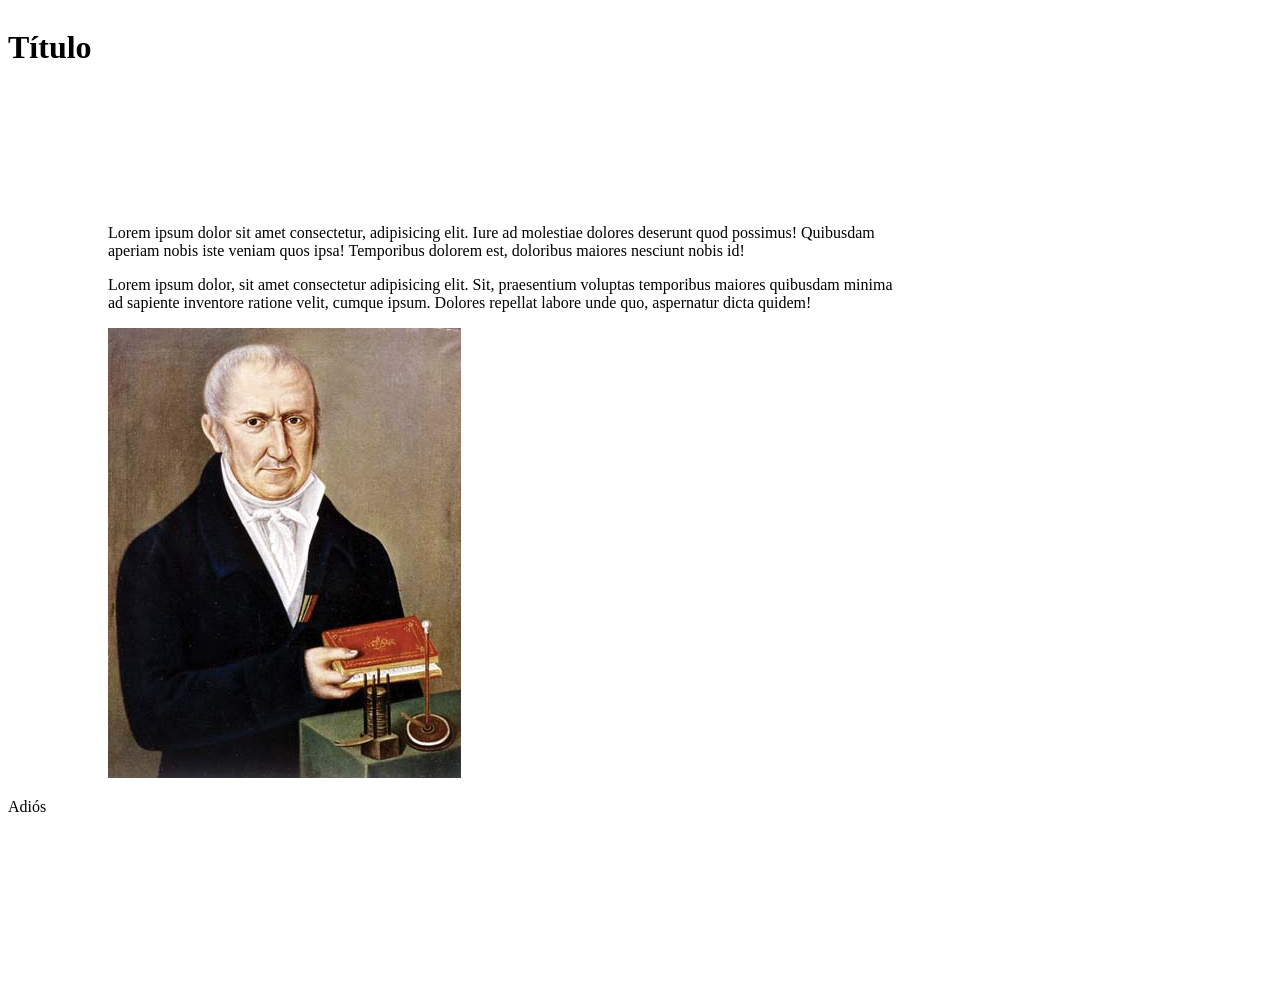
<file: chapter1/cssgrid/index.html>
<!DOCTYPE html>
<html lang="en">
<head>
    <meta charset="UTF-8">
    <meta http-equiv="X-UA-Compatible" content="IE=edge">
    <meta name="viewport" content="width=device-width, initial-scale=1.0">
    <link rel="stylesheet" href="style.css">
    <title>CSS grid</title>
</head>
<body>
    <div id="titulo">
        <h1>Título</h1>
    </div>
    <div id="contenido">
        <div id="texto">
            <p>Lorem ipsum dolor sit amet consectetur, adipisicing elit. Iure ad molestiae dolores deserunt quod possimus! Quibusdam aperiam nobis iste veniam quos ipsa! Temporibus dolorem est, doloribus maiores nesciunt nobis id!</p>
            <p>Lorem ipsum dolor, sit amet consectetur adipisicing elit. Sit, praesentium voluptas temporibus maiores quibusdam minima ad sapiente inventore ratione velit, cumque ipsum. Dolores repellat labore unde quo, aspernatur dicta quidem!</p>
        </div>
        <div id="imagen">
            <img src="volta.jpg" alt="Volta">
        </div>
    </div>
    <div id="footer">
        <p>Adiós</p>
    </div>
</body>
</html>
</file>
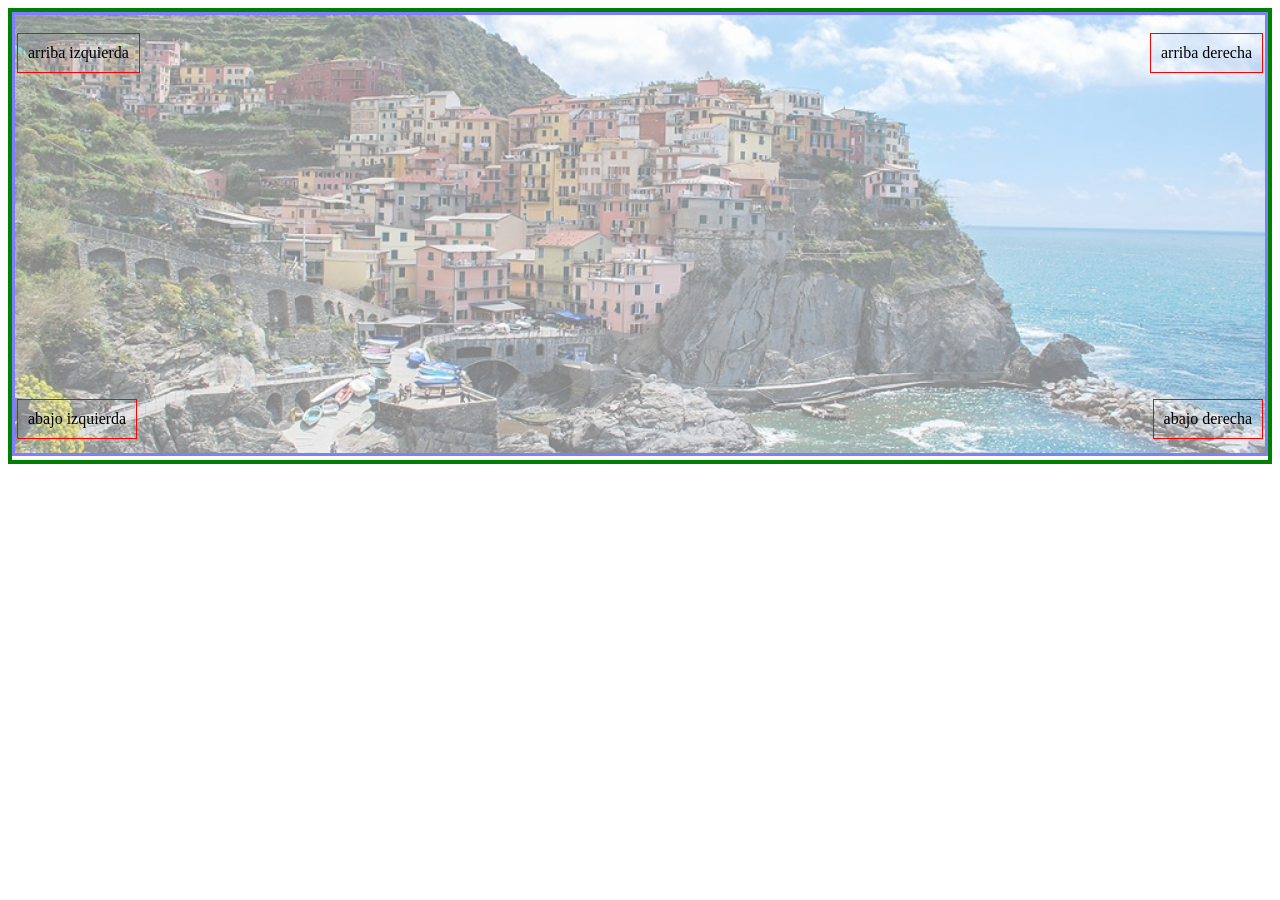
<file: chapter1/position/index.html>
<!DOCTYPE html>
<html lang="en">
<head>
    <meta charset="UTF-8">
    <meta http-equiv="X-UA-Compatible" content="IE=edge">
    <meta name="viewport" content="width=device-width, initial-scale=1.0">
    <link rel="stylesheet" href="style.css">
    <title>Document</title>
</head>
<body>
    <div>
        <img src="imagen.jpg" alt="Paisaje">
        <p class="arrIzq">arriba izquierda</p>
        <p class="arrDer" >arriba derecha</p>
        <p class="abaIzq">abajo izquierda</p>
        <p class="abaDer">abajo derecha</p>
        
    </div>
</body>
</html>
</file>
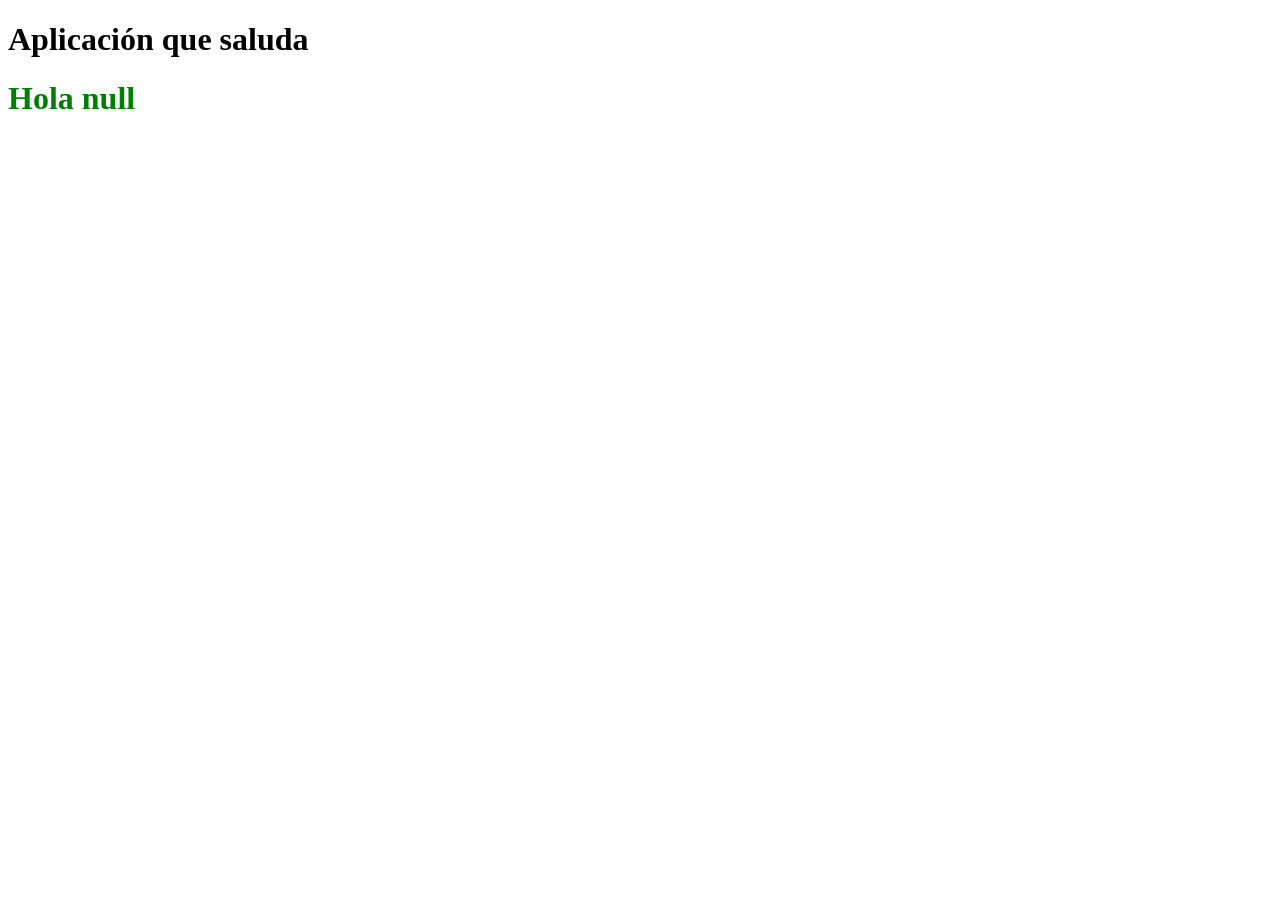
<file: chapter2/modificarHtml/index.html>
<!DOCTYPE html>
<html lang="en">
<head>
    <meta charset="UTF-8">
    <meta http-equiv="X-UA-Compatible" content="IE=edge">
    <meta name="viewport" content="width=device-width, initial-scale=1.0">
    <title>Saludar</title>
</head>
<body>
    <h1>Aplicación que saluda</h1>
    <h1 id="saludo"></h1>
    <script src="modificarPagina.js"></script>
</body>
</html>
</file>
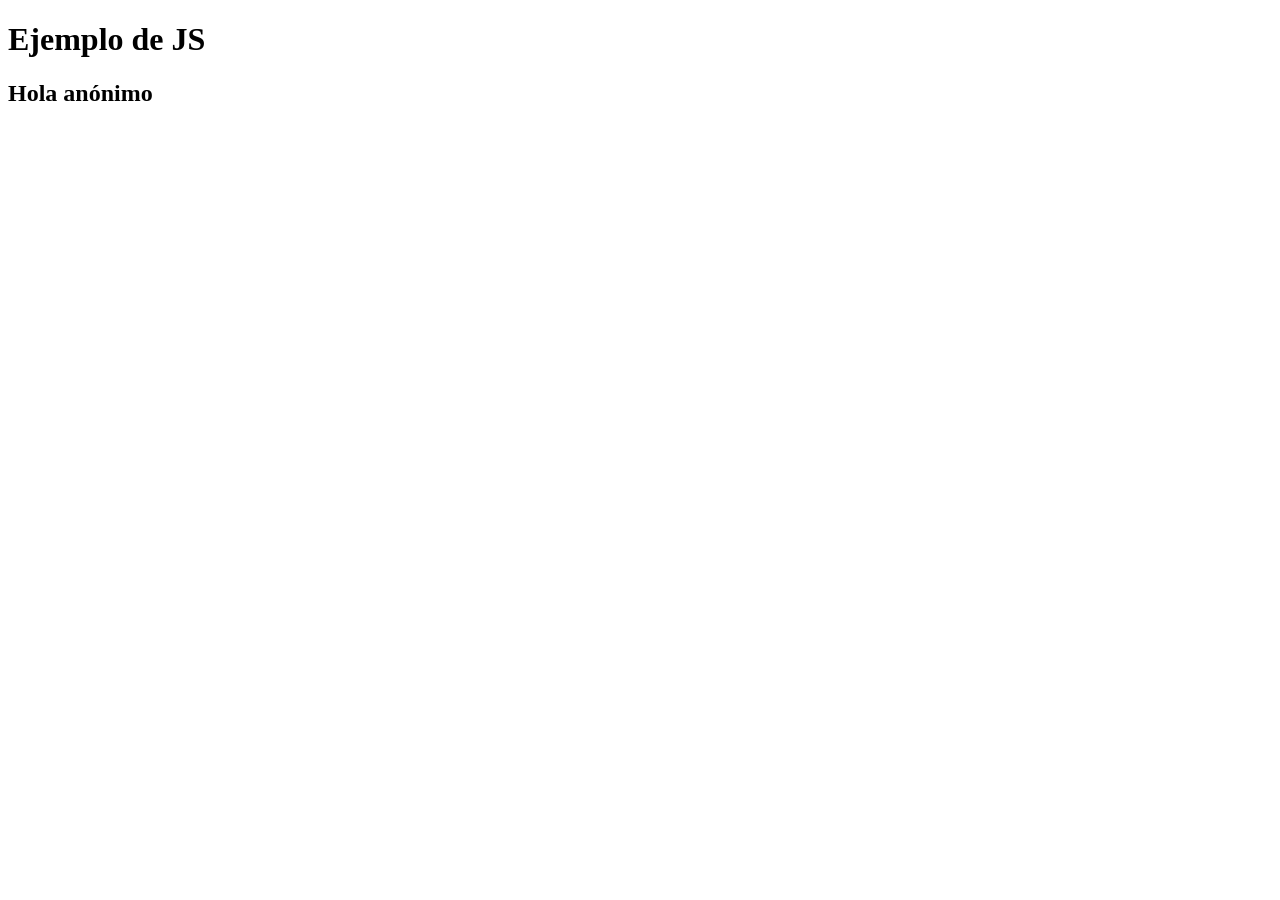
<file: chapter2/variables/index.html>
<!DOCTYPE html>
<html lang="en">
<head>
    <meta charset="UTF-8">
    <meta http-equiv="X-UA-Compatible" content="IE=edge">
    <meta name="viewport" content="width=device-width, initial-scale=1.0">
    <script src="variables.js"></script>
    <title>Document</title>
</head>
<body>
    <h1>Ejemplo de JS</h1>
    <h2>Hola anónimo</h2>
</body>
</html>
</file>
<file: chapter1/cssgrid/style.css>
body{
    display: grid;
    grid-template-columns: 100px 800px 100px;
    grid-template-rows: 200px auto 200px;
    grid-template-areas: "titulo titulo titulo"
                         ". contenido ."
                         "footer footer footer";
}

#titulo{
    grid-area: titulo;
}
#contenido{
    grid-area: contenido;
}
#footer{
    grid-area: footer;
}
</file>
<file: chapter1/position/style.css>
img{
    opacity: 50%;
}

div {
    position: relative;
    /* --widthDiv: 1000px;
    width: var(--widthDiv);
    height: calc(0.35 * var(--widthDiv)); */
    border: 4px solid green;
}
div img{

    width: calc(100% - 6px);
    height: auto;
    border: 3px solid blue;
    
}
div p{
    position: absolute;
    border: 1px solid red;
    padding: 10px;
}
.arrIzq{
    top: 5px;
    left: 5px;
}
.arrDer{
    top: 5px;
    right: 5px;
}
.abaIzq{
    bottom: 5px;
    left: 5px;
}
.abaDer{
    bottom: 5px;
    right: 5px;
}
.centro{
    top: 5px;
    left: 5px;
}
</file>
